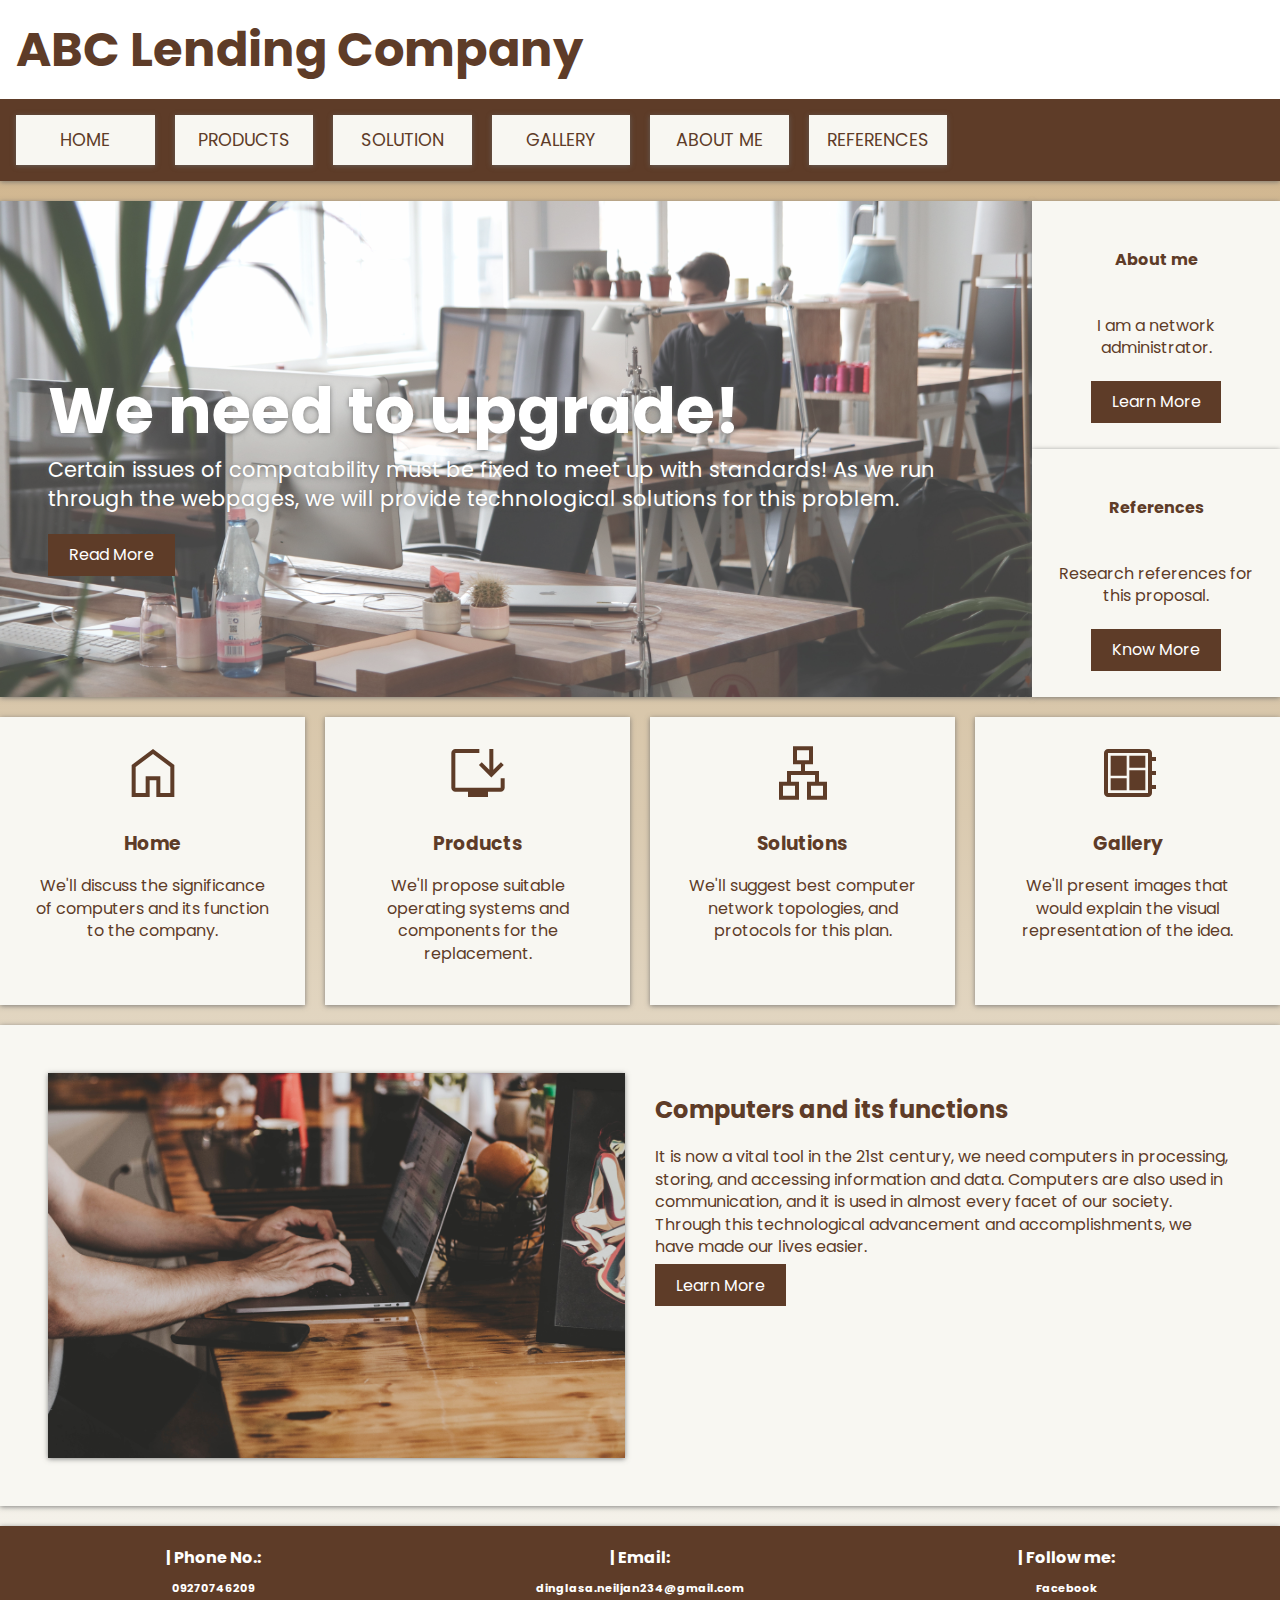
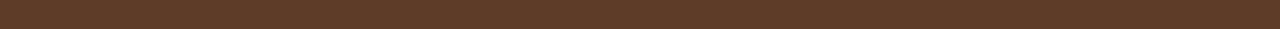
<file: index.html>
<!doctype html>
<html>
<head>
	<meta charset="UTF-8"> 
	<meta name="viewport" content="width-device-width, initial-scale=1.0"> 
	<meta http-equiv="X-UA-Compatible" content="ie=edge"> 
	<link rel="stylesheet" href="https://fonts.googleapis.com/css2?family=Material+Symbols+Outlined:opsz,wght,FILL,GRAD@48,400,0,0"/>
	<link rel="stylesheet" type="text/css" href="style.css">
	<link rel="stylesheet" type="text/css" href="normalize.css">
<title>ABC Lending Company</title>
<style type="text/css">
.showcase{
	grid-area: showcase;
	min-height: 400px;
	background: url(2.jpg);
	background-blend-mode: screen;
	background-size: cover;
	background-position: center;
	background-color: hsl(0,0%,50%, 0.5);
	opacity: 100%;
	padding: 3rem;
	display: flex; 
	flex-direction: column; 
	align-items: start; 
	justify-content: center; 
	box-shadow: var(--shadow);
}
.top-box{
	background: var(--primary); 
	display: grid; 
	align-items: center; 
	justify-items: center; 
	box-shadow: var(--shadow); 
	padding: 1.5rem;
	width: 200px;
	text-align: center;
}
.top-box-a{
	grid-area: top-box-a;
}
.top-box-b{
	grid-area: top-box-b;
}
.main-nav a:hover{ 
	background: var(--light); 
	color: var(--dark);
}
.top-container {
	display: grid; 
	grid-template-areas:
		'showcase showcase top-box-a'
		'showcase showcase top-box-b';
}
.showcase h1{
	font-size: 4rem; 
	margin-bottom: 0; 
	color: var(--light);
	text-shadow: var(--shadow);
}
.showcase p{
	font-size: 1.3rem; 
	margin-top: 0; 
	color: var(--light);
	text-shadow: var(--shadow);
}
.info img{
	box-shadow: var(--shadow);
}
.boxes{
	display: grid; 
	grid-gap: 20px;
	margin-top: 20px;
	margin-bottom: 20px;
	grid-template-columns: repeat(auto-fit, minmax(200px, 1fr));
}
.box{
	background: var(--primary); 
	text-align: center; 
	padding: 1.5rem 2rem; 
	box-shadow: var(--shadow);
}
.material-symbols-outlined{
	font-size: 4rem;
}
.info{ 
	background: var(--primary); 
	box-shadow: var(--shadow); 
	display: grid; grid-gap: 30px; 
	grid-template-columns: repeat(2, 1fr); 
	padding: 3rem;
}
</style>
</head>
<body>
	<div class="wrapper">
		<nav class="main-nav"> 
			<h1>ABC Lending Company</h1>
			<ul>
				<li><a href="index.html">Home</a></li> 
				<li><a href="products.html">Products</a></li>
				<li><a href="solution.html">Solution</a></li>
				<li><a href="gallery.html">Gallery</a> </li>
				<li><a href="aboutme.html">About Me</a> </li>
				<li><a href="references.html">References</a> </li>
			</ul>
		</nav>
		<section class="top-container"> 
			<header class="showcase">
				<h1>We need to upgrade!</h1>
					<p>Certain issues of compatability must be fixed to meet up with standards! As we run through the webpages, we will provide technological solutions for this problem.</p>
					<a href="products.html" class="btn">Read More</a> 
			</header>
			<div class="top-box top-box-a">
				<h4>About me</h4>
				<p class="price">I am a network administrator.</p>
				<a href="aboutme.html" class="btn">Learn More</a> 
			</div>
			<div class="top-box top-box-b"> 
				<h4>References</h4>
				<p class="price">Research references for this proposal.</p>
				<a href="references.html" class="btn">Know More</a> 
			</div> 
		</section>
		<section class="boxes"> 
			<div class="box">
				<span class="material-symbols-outlined">home</span>
				<h3>Home</h3>
				<p>We'll discuss the significance of computers and its function to the company.</p> 
			</div>
			<div class="box">
				<span class="material-symbols-outlined">install_desktop</span> 
				<h3>Products</h3>
				<p>We'll propose suitable operating systems and components for the replacement.</p> 
			</div>
			<div class="box">
				<span class="material-symbols-outlined">lan</span>
				<h3>Solutions</h3>
				<p>We'll suggest best computer network topologies, and protocols for this plan.</p> 
			</div>
			<div class="box">
				<span class="material-symbols-outlined">empty_dashboard</span>
				<h3>Gallery</h3>
				<p>We'll present images that would explain the visual representation of the idea.</p> 
			</div>
		</section>
		<section class="info">
			<img src="1.jpg" alt=""> 
			<div>
				<h2>Computers and its functions</h2> 
				<p>It is now a vital tool in the 21st century, we need computers in processing, storing, and accessing information and data. Computers are also used in communication, and it is used in almost every facet of our society. Through this technological advancement and accomplishments, we have made our lives easier.</p>
				<a href="https://www.scientificworldinfo.com/2021/06/importance-of-computer-in-human-life.html#:~:text=The%20Importance%20of%20Computers%20in%20Our%20Daily%20Life&text=A%20computer%20is%20a%20vital,their%20educational%20reports%20and%20projects." class="btn" target="_blank">Learn More</a> 
			</div> 
		</section>
		<footer>
			<div class="details">
				<h4>| Phone No.: <p>09270746209</p></h4>
				<h4>| Email: <p>dinglasa.neiljan234@gmail.com</p></h4>
				<h4>| Follow me:<p><a href="https://web.facebook.com/Zeck234" target="_blank">Facebook</a></p></h4>
			</div>
		</footer>
	</div>
</body>
</html>
</file>
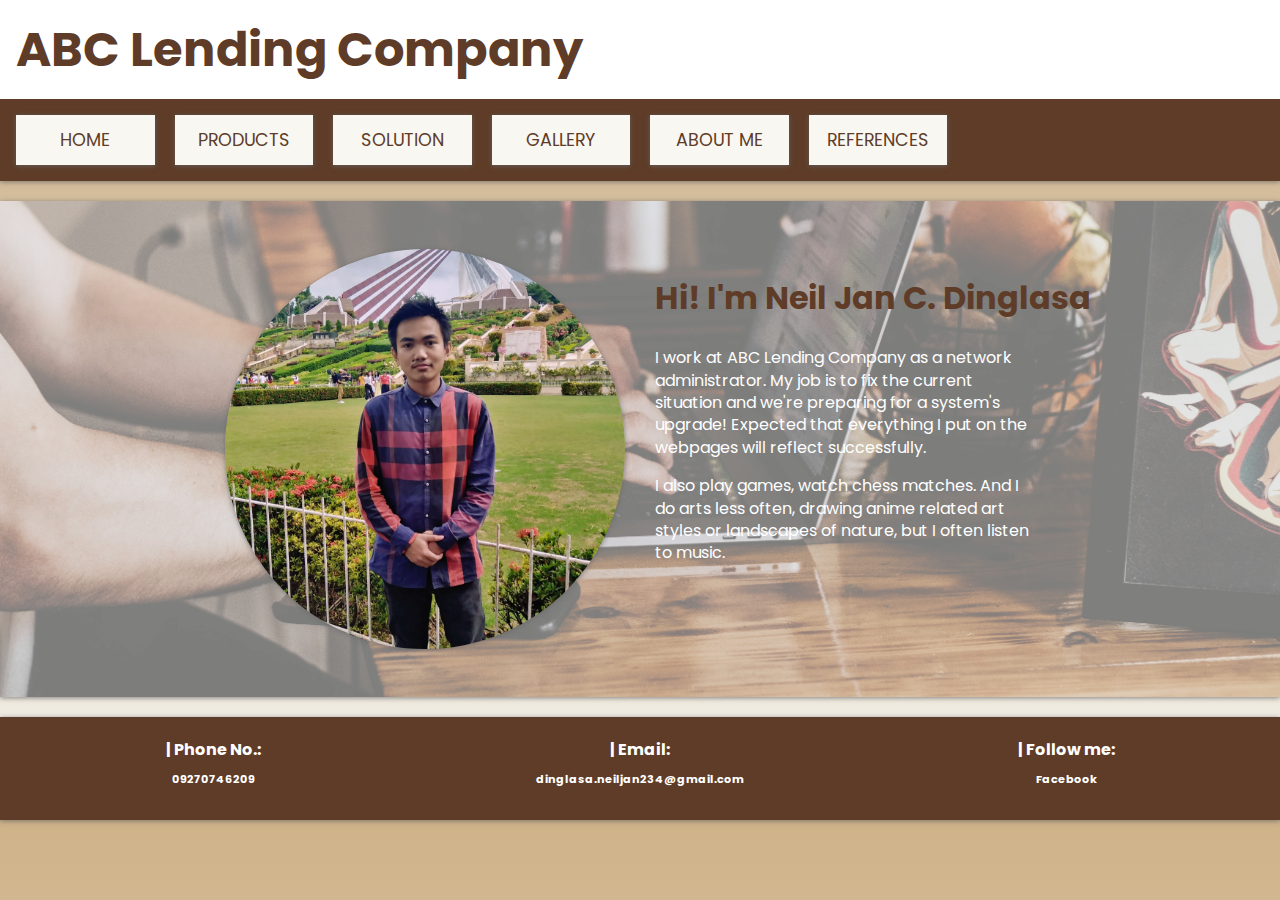
<file: aboutme.html>
<!doctype html>
<html>
<head>
	<meta charset="UTF-8"> 
	<meta name="viewport" content="width-device-width, initial-scale=1.0"> 
	<meta http-equiv="X-UA-Compatible" content="ie=edge"> 
	<link rel="stylesheet" href="https://fonts.googleapis.com/css2?family=Material+Symbols+Outlined:opsz,wght,FILL,GRAD@48,400,0,0"/>
	<link rel="stylesheet" type="text/css" href="style.css">
	<link rel="stylesheet" type="text/css" href="normalize.css">
<title>ABC Lending Company</title> 
<style type="text/css">
.main-nav a:hover{ 
	background: var(--light); 
	color: var(--dark);
}
.info img{
	box-shadow: var(--shadow);
	width: 400px; 
	height: 400px;
	border-radius: 50%;
	display: flex;
	justify-self: flex-end;
}
.info h2{
	font-size: 2rem;
}
.info p{
	margin-right: 200px;
	color: var(--light);
}
.info{ 
	background: var(--primary); 
	box-shadow: var(--shadow); 
	display: grid; grid-gap: 30px; 
	grid-template-columns: repeat(2, 1fr); 
	padding: 3rem;
	background: url(1.jpg);
	background-blend-mode: screen;
	background-size: cover;
	background-position: center;
	background-color: hsl(0,0%,50%, 0.8);
}
</style>
</head>
<body>
	<div class="wrapper">
		<nav class="main-nav"> 
			<h1>ABC Lending Company</h1>
			<ul>
				<li><a href="index.html">Home</a></li> 
				<li><a href="products.html">Products</a></li>
				<li><a href="solution.html">Solution</a></li>
				<li><a href="gallery.html">Gallery</a> </li>
				<li><a href="aboutme.html">About Me</a> </li>
				<li><a href="references.html">References</a> </li>
			</ul>
		</nav>
		<section class="info">
			<img src="self.jpg" alt=""> 
			<div>
				<h2>Hi! I'm Neil Jan C. Dinglasa</h2> 
				<p>I work at ABC Lending Company as a network administrator. My job is to fix the current situation and we're preparing for a system's upgrade! Expected that everything I put on the webpages will reflect successfully.</p>
				<p>I also play games, watch chess matches. And I do arts less often, drawing anime related art styles or landscapes of nature, but I often listen to music.</p>
			</div> 
		</section>
		<footer>
			<div class="details">
				<h4>| Phone No.: <p>09270746209</p></h4>
				<h4>| Email: <p>dinglasa.neiljan234@gmail.com</p></h4>
				<h4>| Follow me:<p><a href="https://web.facebook.com/Zeck234" target="_blank">Facebook</a></p></h4>
			</div>
		</footer>
	</div>
</body>
</html>
</file>
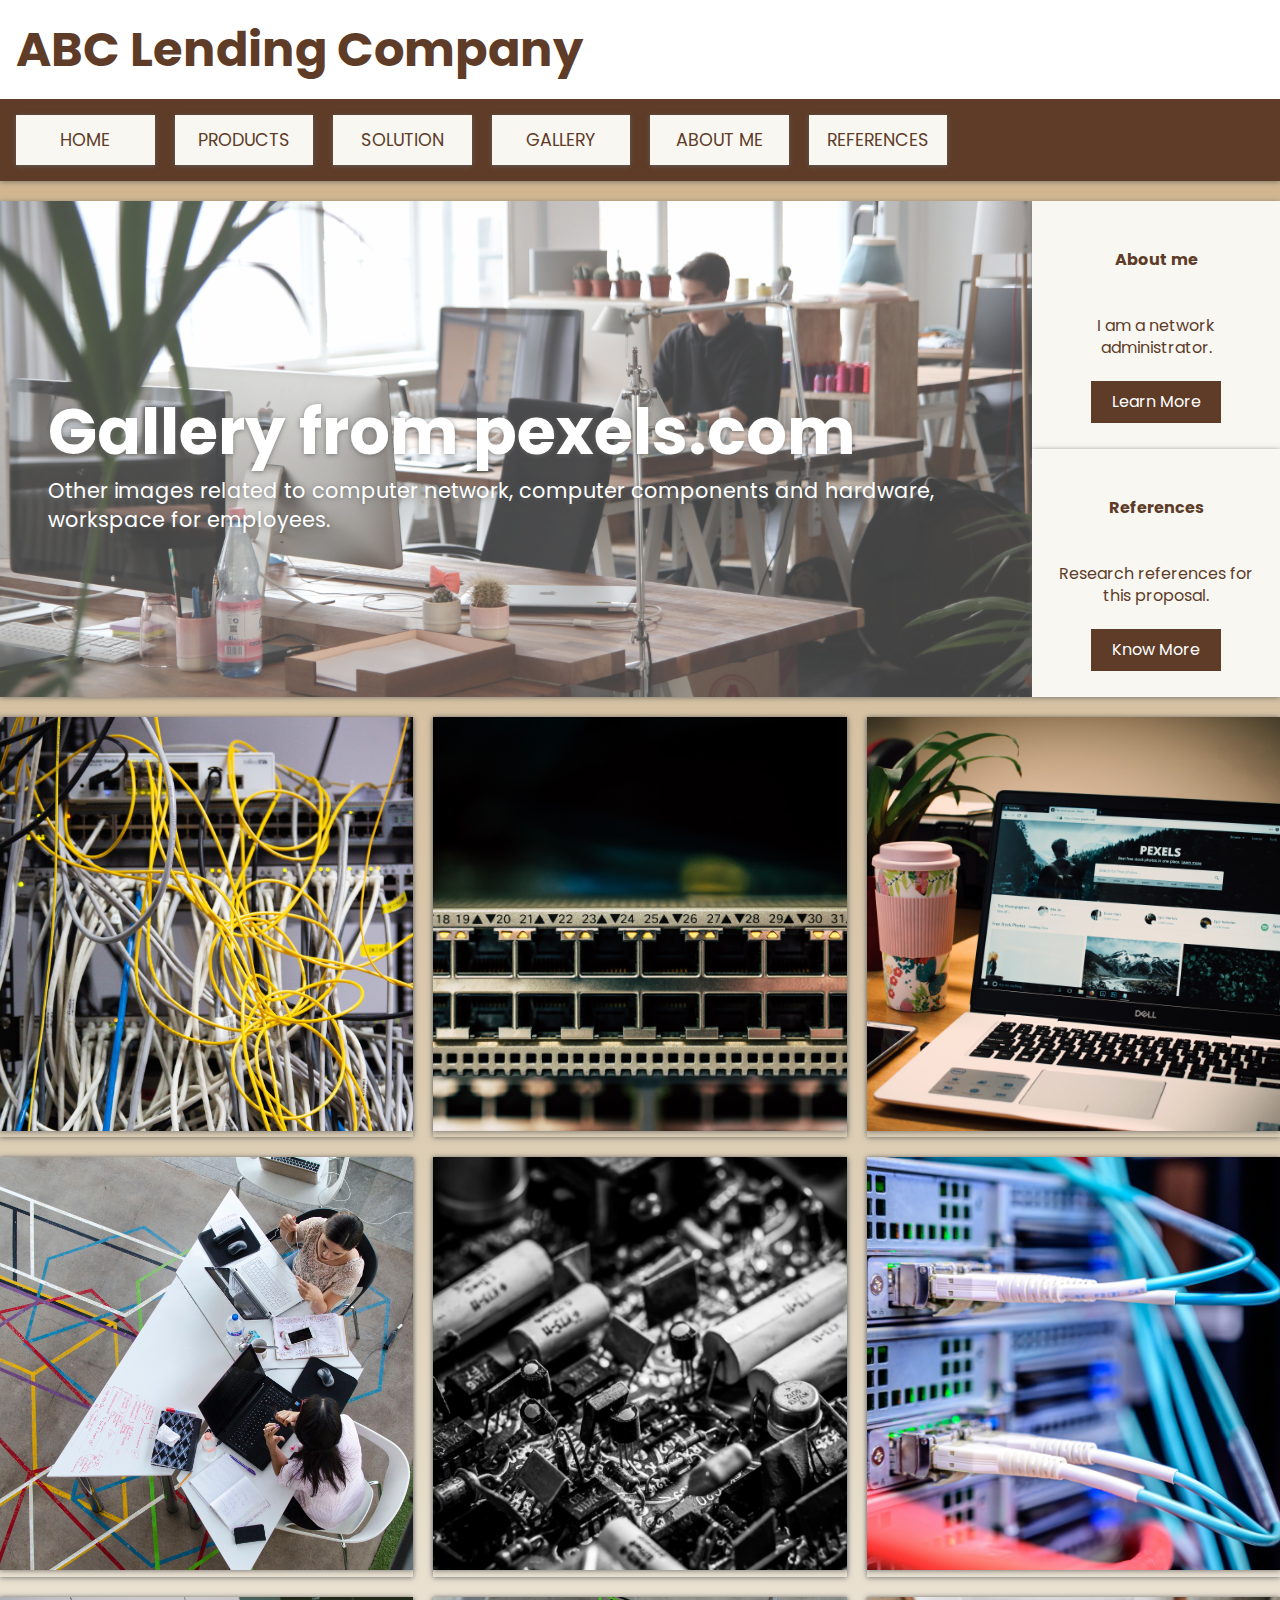
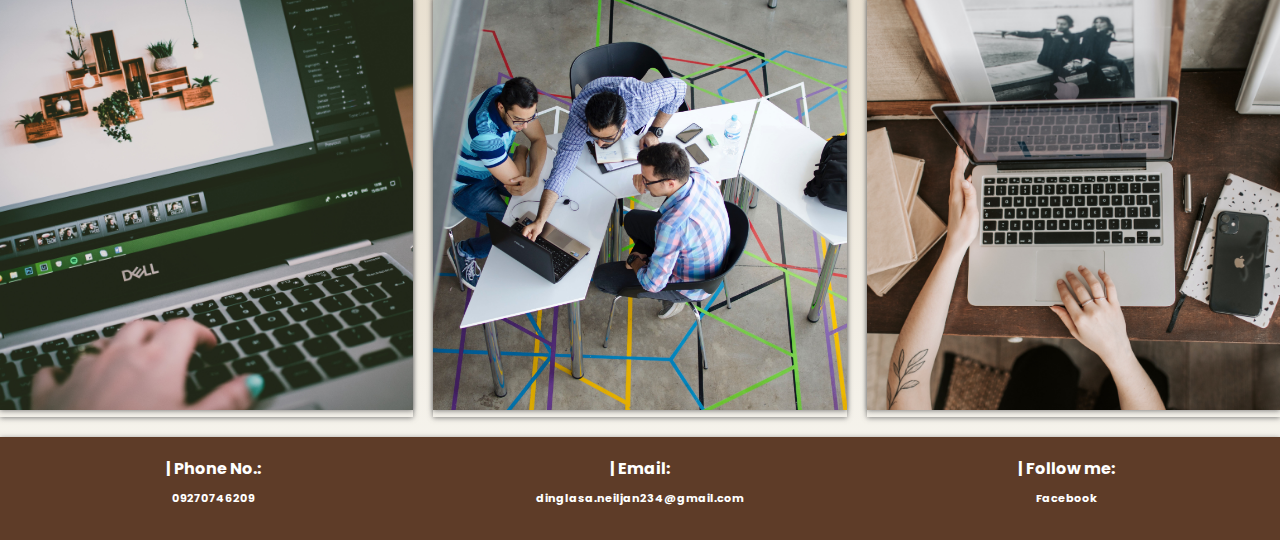
<file: gallery.html>
<!doctype html>
<html>
<head>
	<meta charset="UTF-8"> 
	<meta name="viewport" content="width-device-width, initial-scale=1.0"> 
	<meta http-equiv="X-UA-Compatible" content="ie=edge"> 
	<link rel="stylesheet" href="https://fonts.googleapis.com/css2?family=Material+Symbols+Outlined:opsz,wght,FILL,GRAD@48,400,0,0"/>
	<link rel="stylesheet" type="text/css" href="style.css">
	<link rel="stylesheet" type="text/css" href="normalize.css">
<title>ABC Lending Company</title> 
<style type="text/css">
.showcase{
	grid-area: showcase;
	min-height: 400px;
	background: url(2.jpg);
	background-blend-mode: screen;
	background-size: cover;
	background-position: center;
	background-color: hsl(0,0%,50%, 0.5);
	opacity: 100%;
	padding: 3rem;
	display: flex; 
	flex-direction: column; 
	align-items: start; 
	justify-content: center; 
	box-shadow: var(--shadow);
}
.top-box{
	background: var(--primary); 
	display: grid; 
	align-items: center; 
	justify-items: center; 
	box-shadow: var(--shadow); 
	padding: 1.5rem;
	width: 200px;
	text-align: center;
}
.top-box-a{
	grid-area: top-box-a;
}
.top-box-b{
	grid-area: top-box-b;
}
.top-container{
	display: grid; 
	grid-template-areas:
		'showcase showcase top-box-a'
		'showcase showcase top-box-b';
}
.showcase h1{
	font-size: 4rem; 
	margin-bottom: 0; 
	color: var(--light);
	text-shadow: var(--shadow);
}
.showcase p{
	font-size: 1.3rem; 
	margin-top: 0; 
	color: var(--light);
	text-shadow: var(--shadow);
}
.main-nav a:hover{ 
	background: var(--light); 
	color: var(--dark);
}
.boxes{
	display: grid; 
	grid-gap: 20px;
	margin-top: 20px;
	grid-template-columns: repeat(3, 1fr);
}
.box{
	box-shadow: var(--shadow);
	margin: 0;
}
.box img{
	box-shadow: var(--shadow);
}
.info{ 
	background: var(--primary); 
	box-shadow: var(--shadow); 
	display: grid; grid-gap: 30px; 
	grid-template-columns: repeat(2, 1fr); 
	padding: 3rem;
}
</style>
</head>
<body>
	<div class="wrapper">
		<nav class="main-nav"> 
			<h1>ABC Lending Company</h1>
			<ul>
				<li><a href="index.html">Home</a></li> 
				<li><a href="products.html">Products</a></li>
				<li><a href="solution.html">Solution</a></li>
				<li><a href="gallery.html">Gallery</a> </li>
				<li><a href="aboutme.html">About Me</a> </li>
				<li><a href="references.html">References</a> </li>
			</ul>
		</nav>
		<section class="top-container"> 
			<header class="showcase">
				<h1>Gallery from pexels.com</h1>
					<p>Other images related to computer network, computer components and hardware, workspace for employees.</p> 
			</header>
			<div class="top-box top-box-a">
				<h4>About me</h4>
				<p class="price">I am a network administrator.</p>
				<a href="aboutme.html" class="btn">Learn More</a> 
			</div>
			<div class="top-box top-box-b"> 
				<h4>References</h4>
				<p class="price">Research references for this proposal.</p>
				<a href="references.html" class="btn">Know More</a> 
			</div> 
		</section>
		<section class="boxes">
			<div class="box">
				<img src="./Gallery/1.jpg" alt="">
			</div>
			<div class="box">
				<img src="./Gallery/2.jpg" alt="">
			</div>
			<div class="box">
				<img src="./Gallery/5.jpg" alt="">
			</div>
			<div class="box">
				<img src="./Gallery/4.jpg" alt="">
			</div>
			<div class="box">
				<img src="./Gallery/8.jpg" alt="">
			</div>
			<div class="box">
				<img src="./Gallery/6.jpg" alt="">
			</div>
			<div class="box">
				<img src="./Gallery/7.jpg" alt="">
			</div>
			<div class="box">
				<img src="./Gallery/3.jpg" alt="">
			</div>
			<div class="box">
				<img src="./Gallery/9.jpg" alt="">
			</div>
		</section>
		<footer>
			<div class="details">
				<h4>| Phone No.: <p>09270746209</p></h4>
				<h4>| Email: <p>dinglasa.neiljan234@gmail.com</p></h4>
				<h4>| Follow me:<p><a href="https://web.facebook.com/Zeck234" target="_blank">Facebook</a></p></h4>
			</div>
		</footer>
	</div>
</body>
</html>
</file>
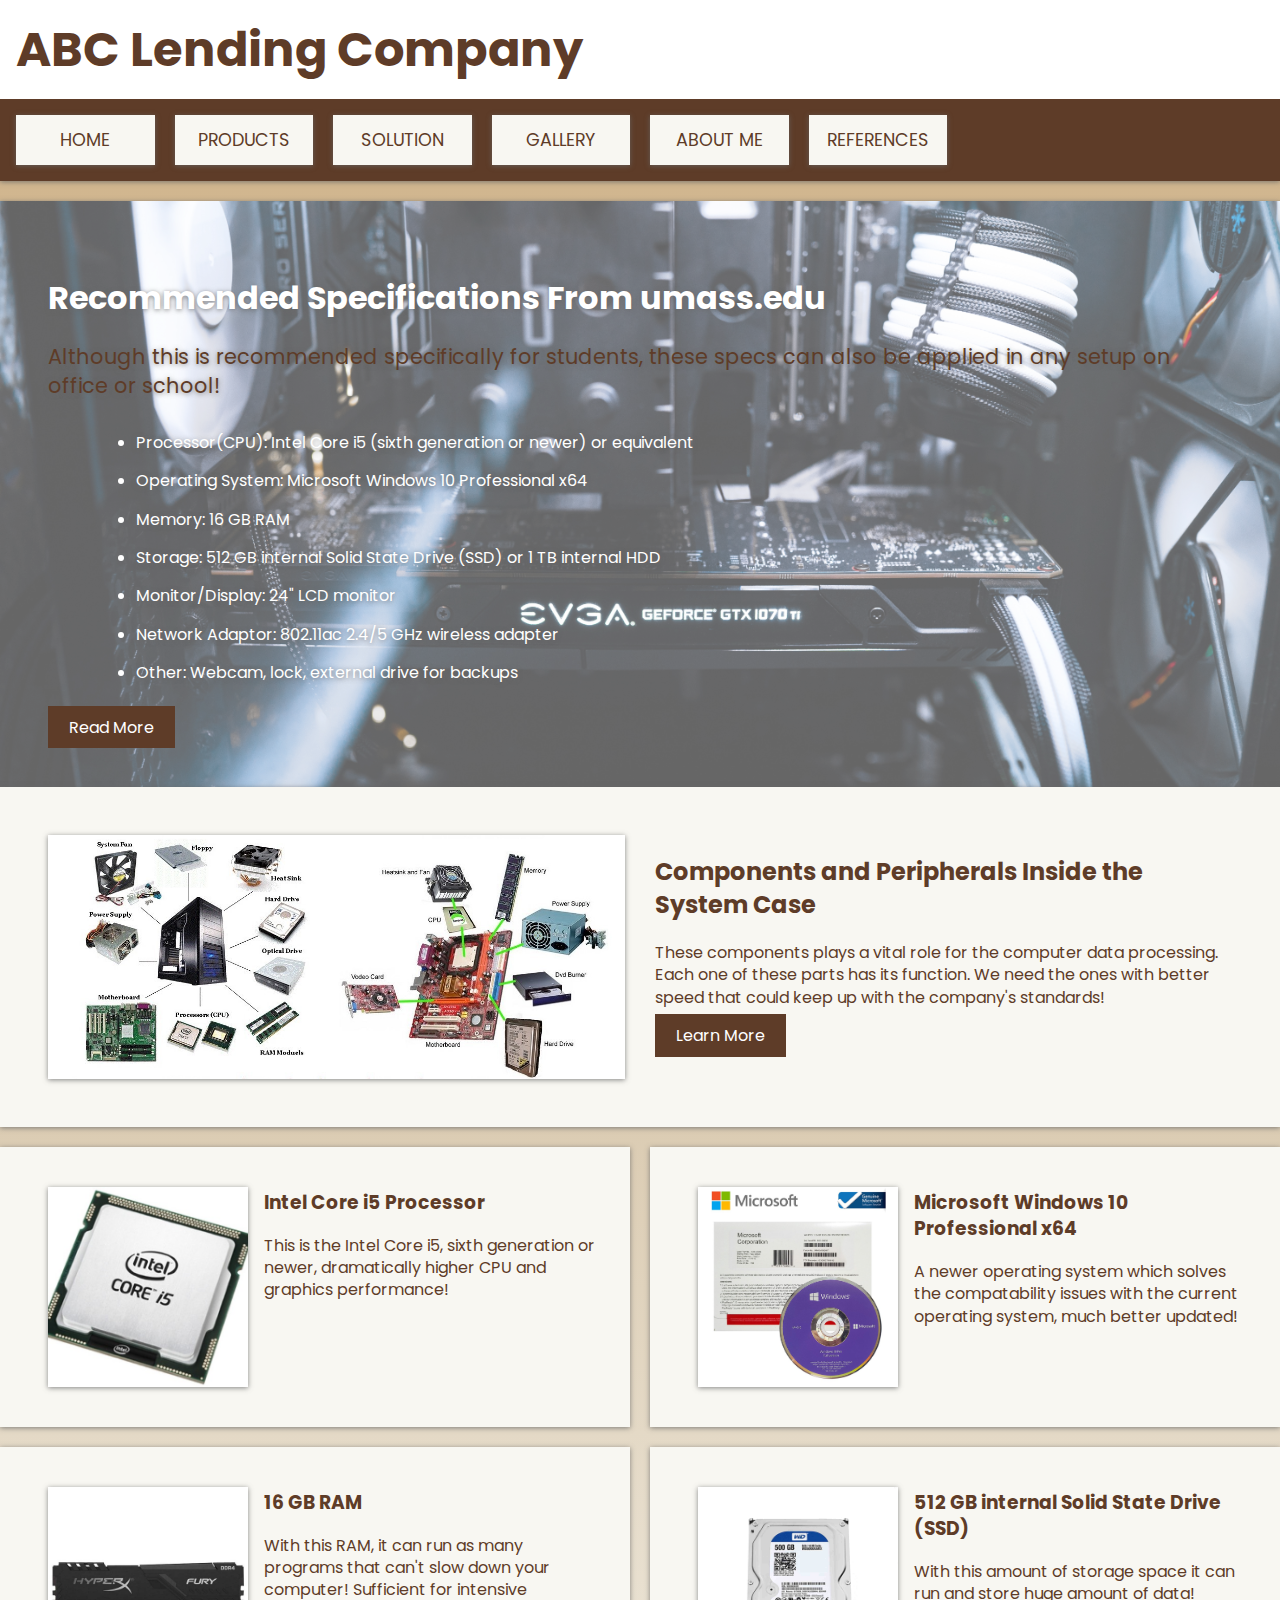
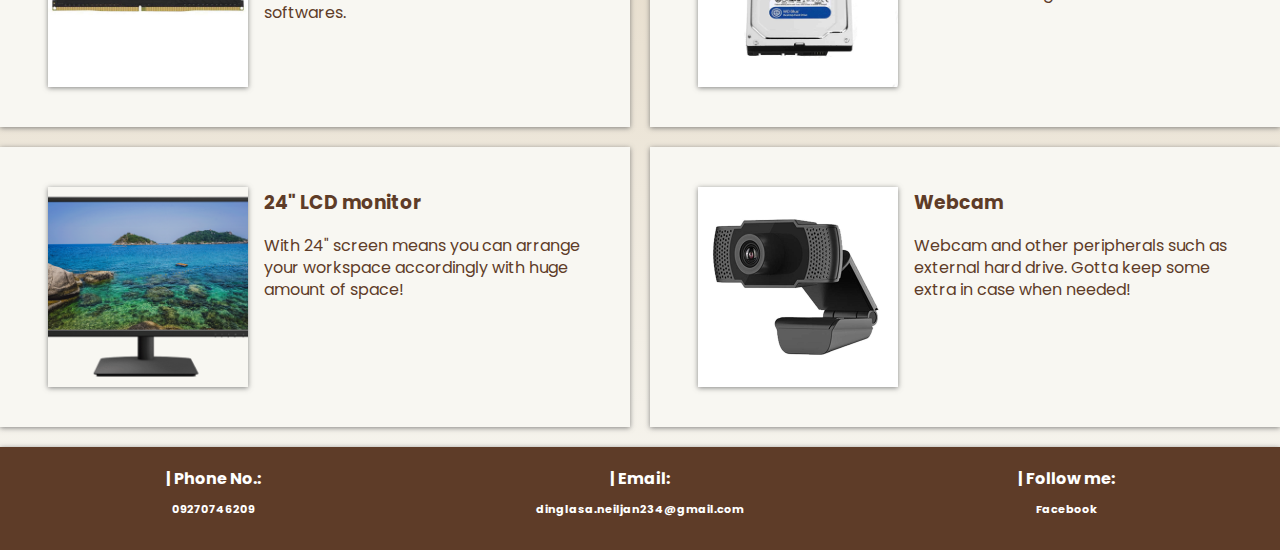
<file: products.html>
<!doctype html>
<html>
<head>
	<meta charset="UTF-8"> 
	<meta name="viewport" content="width-device-width, initial-scale=1.0"> 
	<meta http-equiv="X-UA-Compatible" content="ie=edge"> 
	<link rel="stylesheet" href="https://fonts.googleapis.com/css2?family=Material+Symbols+Outlined:opsz,wght,FILL,GRAD@48,400,0,0"/>
	<link rel="stylesheet" type="text/css" href="style.css">
	<link rel="stylesheet" type="text/css" href="normalize.css">
<title>ABC Lending Company</title> 
<style type="text/css">
.showcase{
	grid-area: showcase;
	min-height: 400px;
	background: url(4.jpg);
	background-blend-mode: screen;
	background-size: cover;
	background-position: center;
	background-color: hsl(0,0%,50%, 0.8);
	padding: 3rem;
	opacity: 100%;
	align-items: start;
	box-shadow: var(--shadow);
}
.showcase h2{
	font-size: 2rem; 
	margin-bottom: 0; 
	color: var(--light);
	text-shadow: var(--shadow);
}
.showcase p{
	font-size: 1.3rem;
	color: var(--dark);
	text-shadow: var(--shadow);
}
.showcase li{
	margin: 1rem;
	text-shadow: var(--shadow);
	color: var(--light);
}
.showcase ul{
	margin: 2rem;
}
.showcase a{
	margin-bottom: 1rem;
}
.main-nav a:hover{ 
	background: var(--light); 
	color: var(--dark);
}
.info img{
	box-shadow: var(--shadow);
}
.boxes{
	display: grid; 
	grid-gap: 20px;
	margin-top: 20px;
	margin-bottom: 20px;
	grid-template-columns: repeat(2, 1fr);
}
.box{
	background: var(--primary); 
	text-align: left;
	padding: 1.5rem 2rem; 
	box-shadow: var(--shadow);
}
.box img{
	height: 200px;
	width: 200px;
	float: left;
	margin: 1rem;
	box-shadow: var(--shadow);
}
.info{ 
	background: var(--primary); 
	box-shadow: var(--shadow); 
	display: grid; grid-gap: 30px; 
	grid-template-columns: repeat(2, 1fr); 
	padding: 3rem;
}
</style>
</head>
<body>
	<div class="wrapper">
		<nav class="main-nav"> 
			<h1>ABC Lending Company</h1>
			<ul>
				<li><a href="index.html">Home</a></li> 
				<li><a href="products.html">Products</a></li>
				<li><a href="solution.html">Solution</a></li>
				<li><a href="gallery.html">Gallery</a> </li>
				<li><a href="aboutme.html">About Me</a> </li>
				<li><a href="references.html">References</a> </li>
			</ul>
		</nav>
		<section class="top-container"> 
			<header class="showcase">
				<h2>Recommended Specifications From umass.edu</h2>
					<p>Although this is recommended specifically for students, these specs can also be applied in any setup on office or school! </p>
					<ul>
						<li>Processor(CPU): Intel Core i5 (sixth generation or newer) or equivalent</li>
						<li>Operating System: Microsoft Windows 10 Professional x64</li>
						<li>Memory:	16 GB RAM</li>
						<li>Storage: 512 GB internal Solid State Drive (SSD) or 1 TB internal HDD</li>
						<li>Monitor/Display: 24" LCD monitor</li>
						<li>Network Adaptor: 802.11ac 2.4/5 GHz wireless adapter</li>
						<li>Other: Webcam, lock, external drive for backups</li>
					</ul>
					<a href="https://www.umass.edu/it/support/hardware/recommended-minimum-computer-configurations-windows" class="btn" target="_blank">Read More</a> 
			</header>
		</section>
		<section class="info">
			<img src="3.jpg" alt=""> 
			<div>
				<h2>Components and Peripherals Inside the System Case</h2> 
				<p>These components plays a vital role for the computer data processing. Each one of these parts has its function. We need the ones with better speed that could keep up with the company's standards!</p>
				<a href="https://www.umass.edu/it/support/hardware/recommended-minimum-computer-configurations-windows" class="btn" target="_blank">Learn More</a> 
			</div> 
		</section>
		<section class="boxes">
			<div class="box">
				<img src="./Peripherals/_2.jpg" alt="">
				<h3>Intel Core i5 Processor</h3>
				<p>This is the Intel Core i5, sixth generation or newer, dramatically higher CPU and graphics performance!</p> 
			</div>
			<div class="box">
				<img src="./Peripherals/_3.jpg" alt="">
				<h3>Microsoft Windows 10 Professional x64</h3>
				<p>A newer operating system which solves the compatability issues with the current operating system, much better updated!</p> 
			</div>
			<div class="box">
				<img src="./Peripherals/_4.jpg" alt="">
				<h3>16 GB RAM</h3>
				<p>With this RAM, it can run as many programs that can't slow down your computer! Sufficient for intensive softwares.</p> 
			</div>
			<div class="box">
				<img src="./Peripherals/_5.jpg" alt="">
				<h3>512 GB internal Solid State Drive (SSD)</h3>
				<p>With this amount of storage space it can run and store huge amount of data!</p> 
			</div>
			<div class="box">
				<img src="./Peripherals/_6.png" alt="">
				<h3>24" LCD monitor</h3>
				<p>With 24" screen means you can arrange your workspace accordingly with huge amount of space!</p> 
			</div>
			<div class="box">
				<img src="./Peripherals/_9.jpg" alt="">
				<h3>Webcam</h3>
				<p>Webcam and other peripherals such as external hard drive. Gotta keep some extra in case when needed!</p> 
			</div>
		</section>
		<footer>
			<div class="details">
				<h4>| Phone No.: <p>09270746209</p></h4>
				<h4>| Email: <p>dinglasa.neiljan234@gmail.com</p></h4>
				<h4>| Follow me:<p><a href="https://web.facebook.com/Zeck234" target="_blank">Facebook</a></p></h4>
			</div>
		</footer>
	</div>
</body>
</html>
</file>
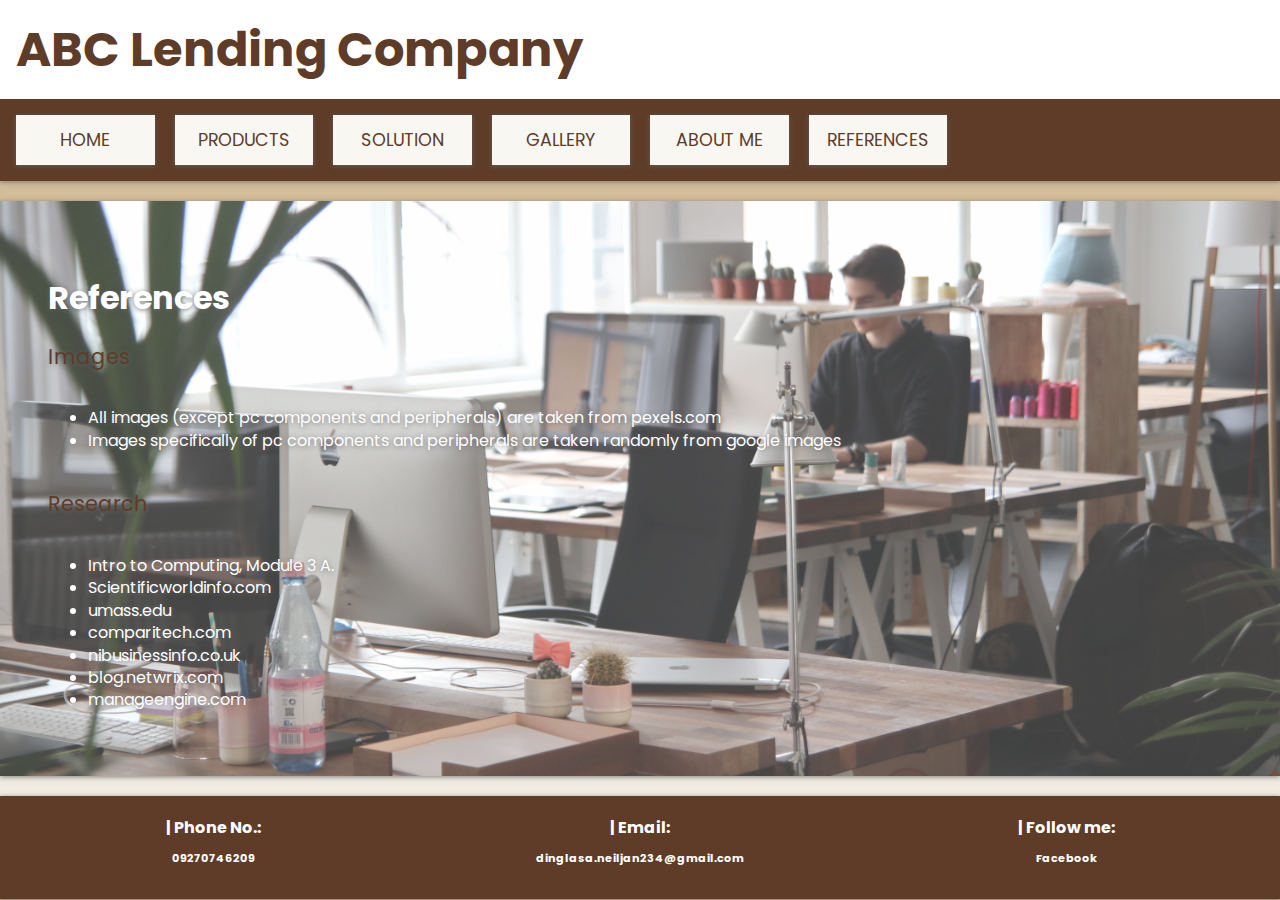
<file: references.html>
<!doctype html>
<html>
<head>
	<meta charset="UTF-8"> 
	<meta name="viewport" content="width-device-width, initial-scale=1.0"> 
	<meta http-equiv="X-UA-Compatible" content="ie=edge"> 
	<link rel="stylesheet" href="https://fonts.googleapis.com/css2?family=Material+Symbols+Outlined:opsz,wght,FILL,GRAD@48,400,0,0"/>
	<link rel="stylesheet" type="text/css" href="style.css">
	<link rel="stylesheet" type="text/css" href="normalize.css">
<title>ABC Lending Company</title> 
<style type="text/css">
.showcase{
	grid-area: showcase;
	min-height: 400px;
	background: url(2.jpg);
	background-blend-mode: screen;
	background-size: cover;
	background-position: center;
	background-color: hsl(0,0%,50%, 0.5);
	opacity: 100%;
	padding: 3rem;
	display: flex; 
	flex-direction: column; 
	align-items: start; 
	justify-content: center; 
	box-shadow: var(--shadow);
}
.showcase h2{
	font-size: 2rem; 
	margin-bottom: 0; 
	color: var(--light);
	text-shadow: var(--shadow);
}
.showcase p{
	font-size: 1.3rem;
	color: var(--dark);
	text-shadow: var(--shadow);
}
.showcase li{
	text-shadow: var(--shadow);
	color: var(--light);
	text-decoration: none;
}
.showcase a{
	text-decoration: none;
	color: var(--light);
}
.main-nav a:hover{ 
	background: var(--light); 
	color: var(--dark);
}
</style>
</head>
<body>
	<div class="wrapper">
		<nav class="main-nav"> 
			<h1>ABC Lending Company</h1>
			<ul>
				<li><a href="index.html">Home</a></li> 
				<li><a href="products.html">Products</a></li>
				<li><a href="solution.html">Solution</a></li>
				<li><a href="gallery.html">Gallery</a> </li>
				<li><a href="aboutme.html">About Me</a> </li>
				<li><a href="references.html">References</a> </li>
			</ul>
		</nav>
		<section class="top-container"> 
			<header class="showcase">
				<h2>References</h2>
					<p>Images</p>
					<ul>
						<li>All images (except pc components and peripherals) are taken from <a href="https://www.pexels.com/">pexels.com</a></li>
						<li>Images specifically of pc components and peripherals are taken randomly from google images</li>
					</ul>
					<p>Research</p>
					<ul>
						<li>Intro to Computing, Module 3 A.</li>
						<li><a href="https://www.scientificworldinfo.com/2021/06/importance-of-computer-in-human-life.html#:~:text=The%20Importance%20of%20Computers%20in%20Our%20Daily%20Life&text=A%20computer%20is%20a%20vital,their%20educational%20reports%20and%20projects.">Scientificworldinfo.com</a></li>
						<li><a href="https://www.umass.edu/it/support/hardware/recommended-minimum-computer-configurations-windows">umass.edu</a></li>
						<li><a href="https://www.comparitech.com/net-admin/network-topologies-advantages-disadvantages/#:~:text=The%20best%20cabled%20network%20topology,get%20full%20traffic%20management%20features.">comparitech.com</a></li>
						<li><a href="https://www.nibusinessinfo.co.uk/content/benefits-computer-networks#:~:text=Advantages%20of%20computer%20networking&text=File%20sharing%20%2D%20you%20can%20easily,between%20multiple%20users%2C%20saves%20money.">nibusinessinfo.co.uk</a></li>
						<li><a href="https://blog.netwrix.com/2019/01/08/network-devices-explained/">blog.netwrix.com</a></li>
						<li><a href="https://www.manageengine.com/network-monitoring/network-protocols.html">manageengine.com</a></li>
					</ul>
			</header>
		</section>
		<footer>
			<div class="details">
				<h4>| Phone No.: <p>09270746209</p></h4>
				<h4>| Email: <p>dinglasa.neiljan234@gmail.com</p></h4>
				<h4>| Follow me:<p><a href="https://web.facebook.com/Zeck234" target="_blank">Facebook</a></p></h4>
			</div>
		</footer>
	</div>
</body>
</html>
</file>
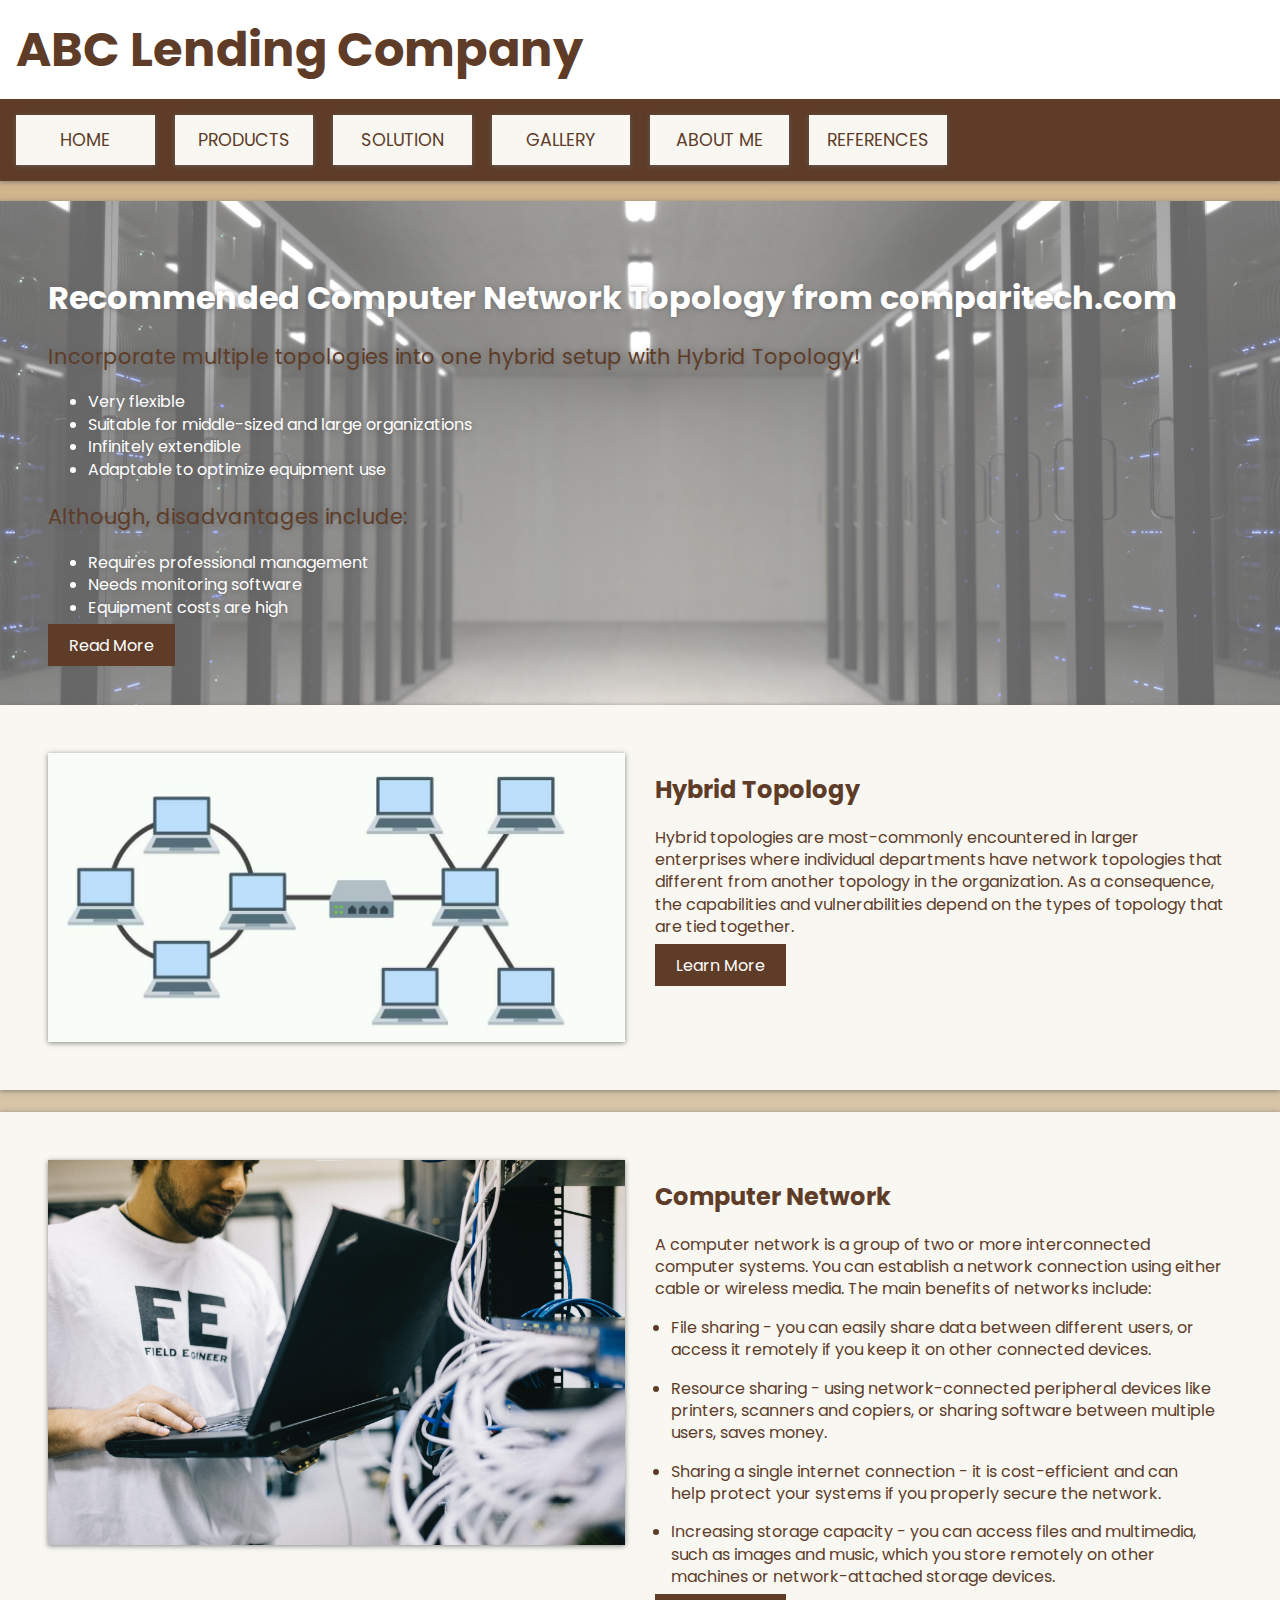
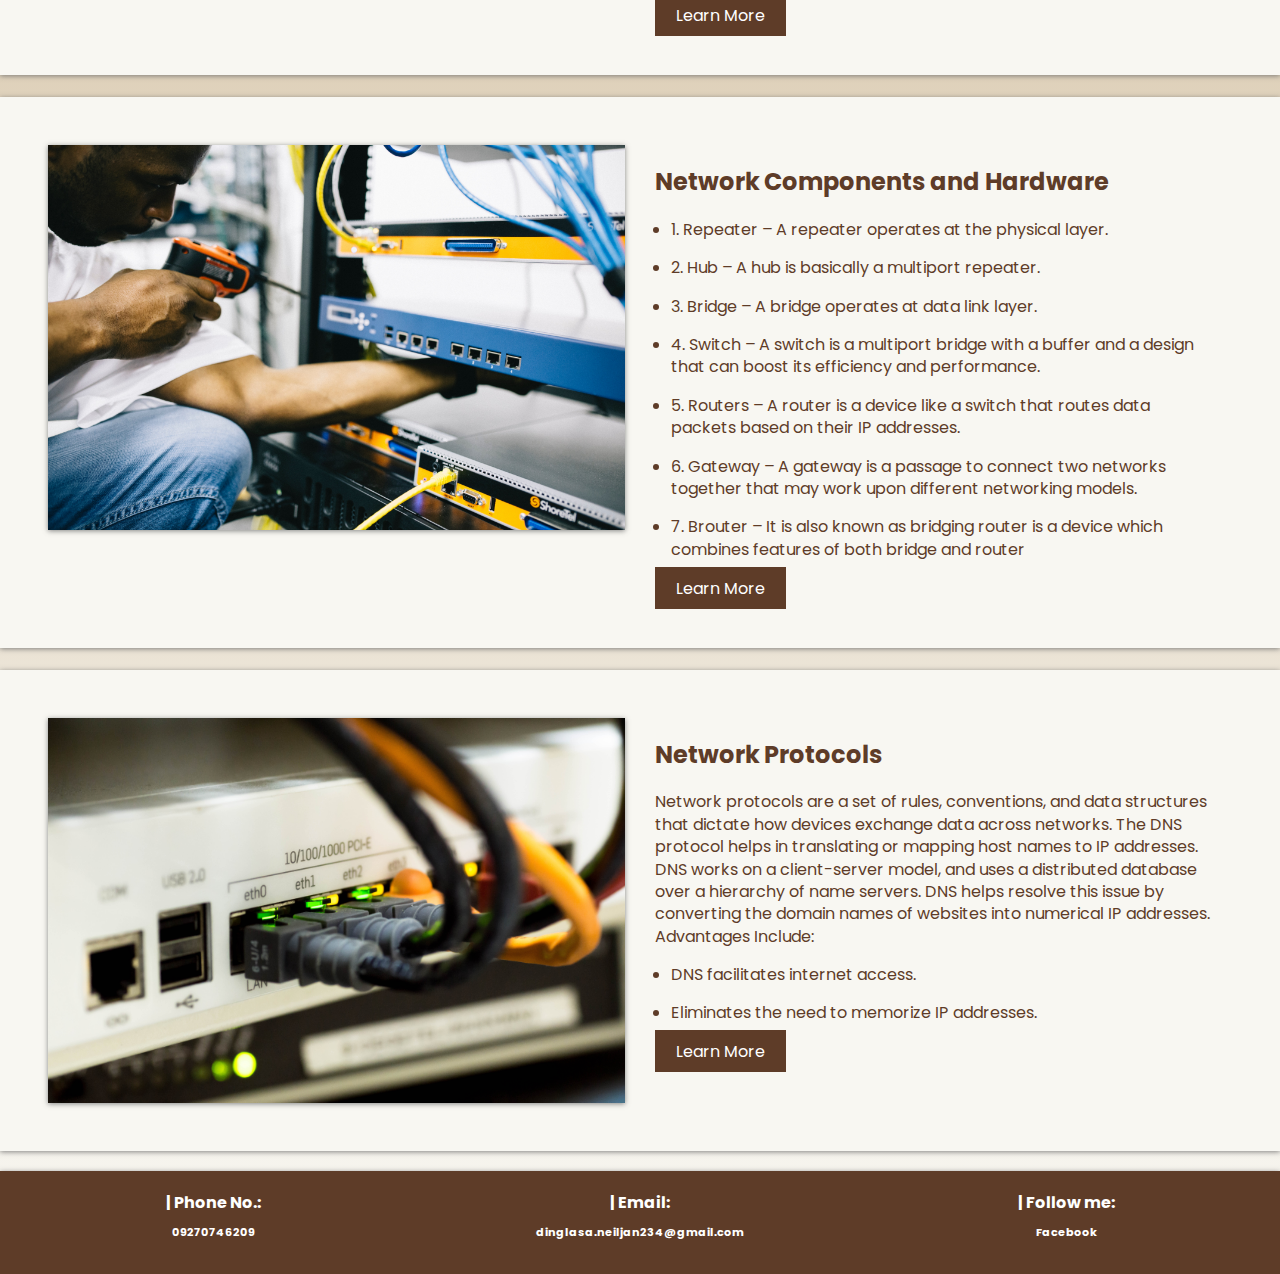
<file: solution.html>
<!doctype html>
<html>
<head>
	<meta charset="UTF-8"> 
	<meta name="viewport" content="width-device-width, initial-scale=1.0"> 
	<meta http-equiv="X-UA-Compatible" content="ie=edge"> 
	<link rel="stylesheet" href="https://fonts.googleapis.com/css2?family=Material+Symbols+Outlined:opsz,wght,FILL,GRAD@48,400,0,0"/>
	<link rel="stylesheet" type="text/css" href="style.css">
	<link rel="stylesheet" type="text/css" href="normalize.css">
<title>ABC Lending Company</title> 
<style type="text/css">
.showcase{
	grid-area: showcase;
	min-height: 400px;
	background: url(5.jpg);
	background-blend-mode: screen;
	background-size: cover;
	background-position: center;
	background-color: hsl(0,0%,50%, 0.8);
	padding: 3rem;
	opacity: 100%;
	align-items: start;
	box-shadow: var(--shadow);
}
.showcase h2{
	font-size: 2rem; 
	margin-bottom: 0; 
	color: var(--light);
	text-shadow: var(--shadow);
}
.showcase p{
	font-size: 1.3rem;
	color: var(--dark);
	text-shadow: var(--shadow);
}
.showcase li{
	text-shadow: var(--shadow);
	color: var(--light);
}
.main-nav a:hover{ 
	background: var(--light); 
	color: var(--dark);
}
.info img{
	box-shadow: var(--shadow);
}
.info{ 
	background: var(--primary); 
	box-shadow: var(--shadow); 
	display: grid; grid-gap: 30px; 
	grid-template-columns: repeat(2, 1fr); 
	padding: 3rem;
}
.info li{
	margin: 1rem;
}
</style>
</head>
<body>
	<div class="wrapper">
		<nav class="main-nav"> 
			<h1>ABC Lending Company</h1>
			<ul>
				<li><a href="index.html">Home</a></li> 
				<li><a href="products.html">Products</a></li>
				<li><a href="solution.html">Solution</a></li>
				<li><a href="gallery.html">Gallery</a></li>
				<li><a href="aboutme.html">About Me</a></li>
				<li><a href="references.html">References</a></li>
			</ul>
		</nav>
		<section class="top-container"> 
			<header class="showcase">
				<h2>Recommended Computer Network Topology from comparitech.com</h2>
					<p>Incorporate multiple topologies into one hybrid setup with Hybrid Topology!</p>
					<ul>
						<li>Very flexible</li>
						<li>Suitable for middle-sized and large organizations</li>
						<li>Infinitely extendible</li>
						<li>Adaptable to optimize equipment use</li>
					</ul>
					<p>Although, disadvantages include:</p>
					<ul>
						<li>Requires professional management</li>
						<li>Needs monitoring software</li>
						<li>Equipment costs are high</li>
					</ul>
					<a href="https://www.comparitech.com/net-admin/network-topologies-advantages-disadvantages/#:~:text=The%20best%20cabled%20network%20topology,get%20full%20traffic%20management%20features." class="btn" target="_blank">Read More</a> 
			</header>
		</section>
		<section class="info">
			<img src="6.jpg" alt=""> 
			<div>
				<h2>Hybrid Topology</h2> 
				<p>Hybrid topologies are most-commonly encountered in larger enterprises where individual departments have network topologies that different from another topology in the organization. As a consequence, the capabilities and vulnerabilities depend on the types of topology that are tied together.</p>
				<a href="https://www.comparitech.com/net-admin/network-topologies-advantages-disadvantages/#:~:text=The%20best%20cabled%20network%20topology,get%20full%20traffic%20management%20features." class="btn" target="_blank">Learn More</a> 
			</div> 
		</section>
		<br>
		<section class="info">
			<img src="7.jpg" alt=""> 
			<div>
				<h2>Computer Network</h2> 
				<p>A computer network is a group of two or more interconnected computer systems. You
				can establish a network connection using either cable or wireless media. The main benefits of networks include:</p>
				<li>File sharing - you can easily share data between different users, or access it remotely if you keep it on other connected devices.</li>
				<li>Resource sharing - using network-connected peripheral devices like printers, scanners and copiers, or sharing software between multiple users, saves money.</li>
				<li>Sharing a single internet connection - it is cost-efficient and can help protect your systems if you properly secure the network.</li>
				<li>Increasing storage capacity - you can access files and multimedia, such as images and music, which you store remotely on other machines or network-attached storage devices.</li>
				<a href="https://www.nibusinessinfo.co.uk/content/benefits-computer-networks#:~:text=Advantages%20of%20computer%20networking&text=File%20sharing%20%2D%20you%20can%20easily,between%20multiple%20users%2C%20saves%20money." class="btn" target="_blank">Learn More</a>
			</div> 
		</section>
		<br>
		<section class="info">
			<img src="9.jpg" alt=""> 
			<div>
				<h2>Network Components and Hardware</h2> 
				<li>1. Repeater – A repeater operates at the physical layer.</li>
				<li>2. Hub – A hub is basically a multiport repeater.</li>
				<li>3. Bridge – A bridge operates at data link layer. </li>
				<li>4. Switch – A switch is a multiport bridge with a buffer and a design that can boost its efficiency and performance.</li>
				<li>5. Routers – A router is a device like a switch that routes data packets based on their IP addresses.</li>
				<li>6. Gateway – A gateway is a passage to connect two networks together that may work upon different networking models.</li>
				<li>7. Brouter – It is also known as bridging router is a device which combines
				features of both bridge and router</li>
				<a href="https://blog.netwrix.com/2019/01/08/network-devices-explained/" class="btn" target="_blank">Learn More</a> 
			</div> 
		</section>
		<br>
		<section class="info">
			<img src="8.jpg" alt=""> 
			<div>
				<h2>Network Protocols</h2> 
				<p>Network protocols are a set of rules, conventions, and data structures that dictate how devices exchange data across networks. The DNS protocol helps in translating or mapping host names to IP addresses. DNS works on a client-server model, and uses a distributed database over a hierarchy of name servers. DNS helps resolve this issue by converting the domain names of websites into numerical IP addresses. Advantages Include:</p>
				<li>DNS facilitates internet access.</li>
				<li>Eliminates the need to memorize IP addresses.</li>
				<a href="https://www.manageengine.com/network-monitoring/network-protocols.html" class="btn" target="_blank">Learn More</a>
			</div> 
		</section>
		<footer>
			<div class="details">
				<h4>| Phone No.: <p>09270746209</p></h4>
				<h4>| Email: <p>dinglasa.neiljan234@gmail.com</p></h4>
				<h4>| Follow me:<p><a href="https://web.facebook.com/Zeck234" target="_blank">Facebook</a></p></h4>
			</div>
		</footer>
	</div>
</body>
</html>
</file>
<file: style.css>
@import url('https://fonts.googleapis.com/css2?family=Poppins&display=swap');
html{
	scroll-behavior: smooth;
}
h1, h2, h3{
 	font-family:"Poppins", sans-serif;
 	font-style: "Black 900";
}
p, li, h4, a{
	font-family:"Poppins", sans-serif;
 	font-style: "Regular 400";
}
:root{
	--primary: #F8F7F2; 
	--dark: #5E3C28; 
	--light: white; 
	--shadow: 0 1px 5px rgba(104, 104, 104, 0.8);
}
html{
	box-sizing: border-box; 
	color: var(--dark);
}
body{
	background: linear-gradient(#CFB288, #DACAB0, #F8F7F2); 
	margin: 30px 50px; 
	line-height: 1.4;
}
.btn{ 
	background: var(--dark); 
	color: var(--light); 
	padding: 0.6rem 1.3rem;
	text-decoration: none;
	border: 0;
}
img{
	max-width: 100%;
}
.Wrapper{
	display: grid; 
	grid-gap: 20px;
}
.main-nav{
	background: var(--light);
	margin-bottom: 20px;
	box-shadow: var(--shadow);
}
.main-nav ul{
	background: var(--dark);
	display: grid; 
	grid-gap: 20px;
	list-style: none; 
	grid-template-columns: repeat(8, 1fr);
	margin: 0;
	top: 0;
	padding: 1rem;
}
.main-nav h1{
	margin: 0;
	padding: 1rem;
	font-size: 3rem;
}
.main-nav a{
	background: var(--primary); 
	display: block; 
	text-decoration: none; 
	padding: 0.8rem;
	text-align: center; 
	color: var(--dark); 
	text-transform: uppercase; 
	font-size: 1.1rem; 
	box-shadow: var(--shadow);
}
footer{
	margin-top: 20px;
	background: var(--dark); 
	color: var(--light);
	align-items: center;
}
footer div{
	background: var(--dark);
	display: grid;
	list-style: none;
	align-items: center;
	grid-template-columns: repeat(3, 1fr);
	text-align: center;
	box-shadow: var(--shadow);
	margin: 0;
	bottom: 0;
	top: 0;
}
footer h4{
	font-size: 1em;
	color: var(--light);
}
footer p{
	font-size: 0.7em;
	color: var(--light);
}
footer a{
	text-decoration: none;
	color: var(--light);
	border-radius: 20px;
}
</file>
